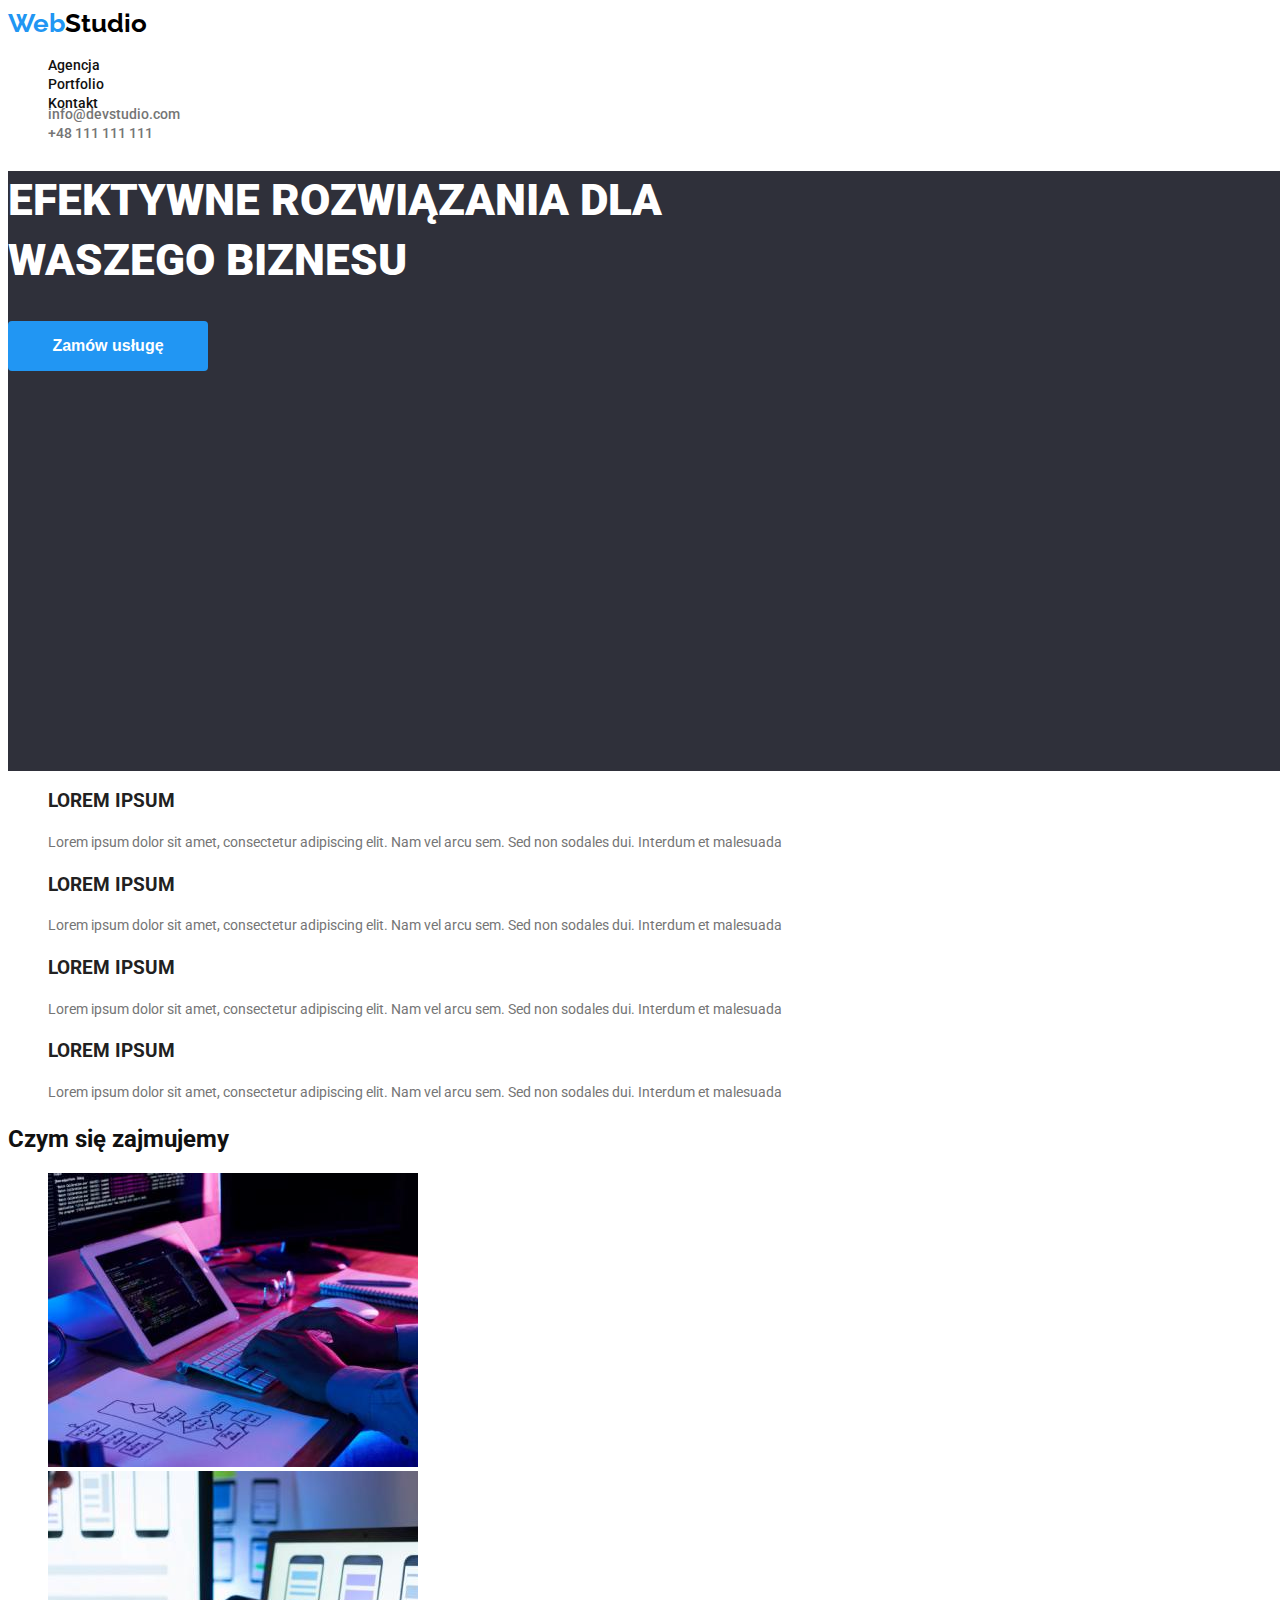
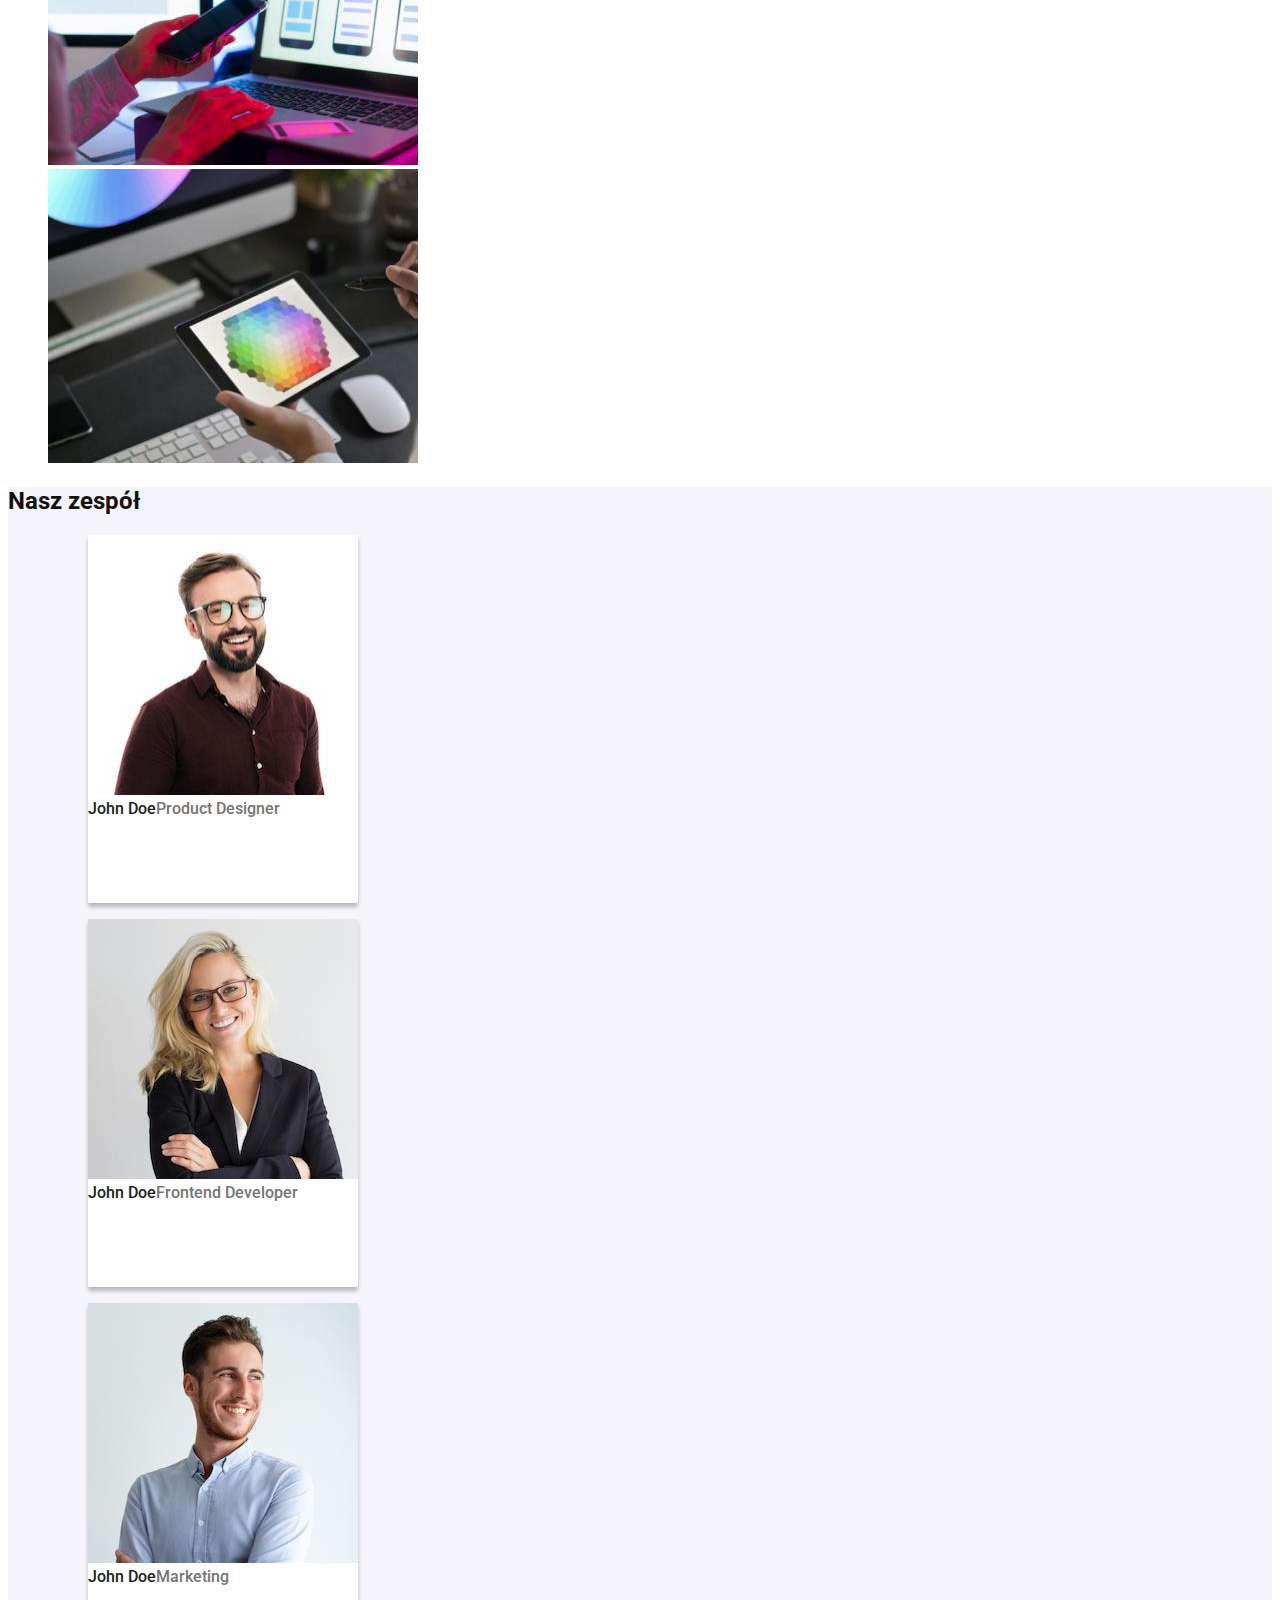
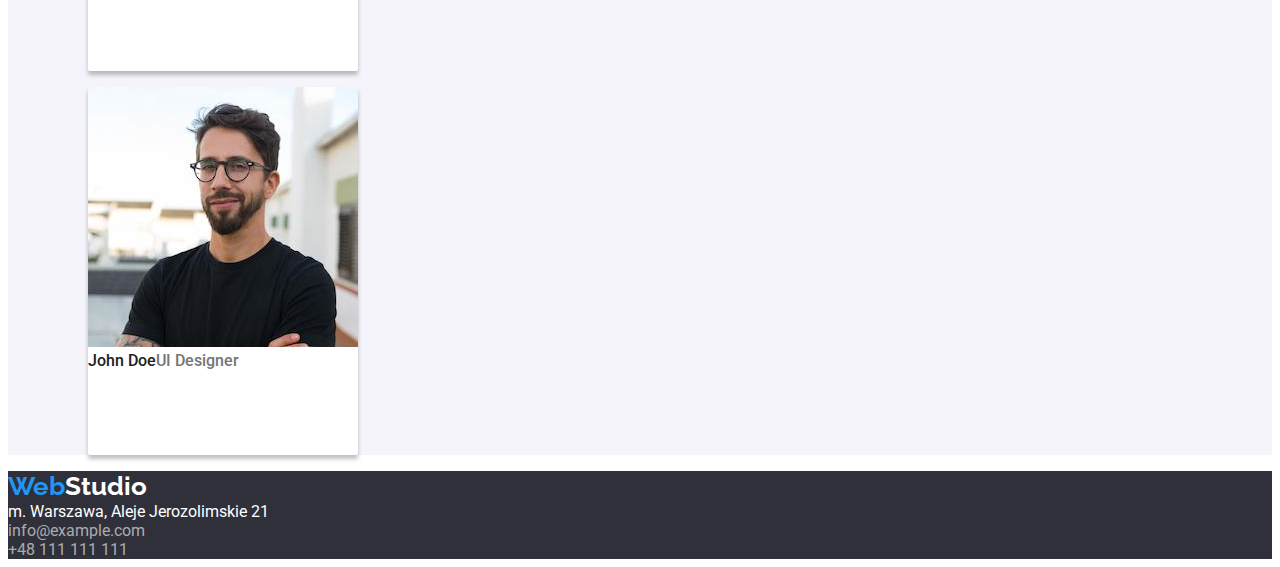
<file: index.html>
<!DOCTYPE html>
<html lang="pl">
    <head>
        <meta charset="UTF-8" />
        <meta http-equiv="X-UA-Compatible" content="IE=edge" />
        <meta name="viewport" content="width=device-width, initial-scale=1.0" />
        <title>Zadanie domowe GOIT Polska</title>
        <link rel="preconnect" href="https://fonts.googleapis.com" />
        <link rel="preconnect" href="https://fonts.gstatic.com" crossorigin />
        <link
            href="https://fonts.googleapis.com/css2?family=Raleway:wght@700&family=Roboto:wght@400;500;700;900&display=swap"
            rel="stylesheet"
        />
        <link rel="stylesheet" href="css/styles.css" />
    </head>
    <body>
        <header>
            <nav class="header-navigation">
                <a class="logo" href="index.html"
                    >Web<span class="header-studio">Studio</span></a
                >
                <ul class="nav-list">
                    <li><a href="#">Agencja</a></li>
                    <li>
                        <a href="portfolio.html">Portfolio</a>
                    </li>
                    <li><a href="#">Kontakt</a></li>
                </ul>
            </nav>
            <ul class="contact-list">
                <li>
                    <a class="nav-mail" href="mailto:info@devstudio.com"
                        >info@devstudio.com</a
                    >
                </li>
                <li>
                    <a class="nav-tel" href="tel:+48-111-111-111"
                        >+48 111 111 111</a
                    >
                </li>
            </ul>
        </header>
        <main>
            <section class="service">
                <h1 class="button-title">
                    EFEKTYWNE ROZWIĄZANIA DLA WASZEGO BIZNESU
                </h1>
                <button class="active-button" type="button">
                    Zamów usługę
                </button>
            </section>
            <section>
                <ul class="primary-list">
                    <li>
                        <h3>Lorem Ipsum</h3>
                        <p>
                            Lorem ipsum dolor sit amet, consectetur adipiscing
                            elit. Nam vel arcu sem. Sed non sodales dui.
                            Interdum et malesuada
                        </p>
                    </li>
                    <li>
                        <h3>Lorem Ipsum</h3>
                        <p>
                            Lorem ipsum dolor sit amet, consectetur adipiscing
                            elit. Nam vel arcu sem. Sed non sodales dui.
                            Interdum et malesuada
                        </p>
                    </li>
                    <li>
                        <h3>Lorem Ipsum</h3>
                        <p>
                            Lorem ipsum dolor sit amet, consectetur adipiscing
                            elit. Nam vel arcu sem. Sed non sodales dui.
                            Interdum et malesuada
                        </p>
                    </li>
                    <li>
                        <h3>Lorem Ipsum</h3>
                        <p>
                            Lorem ipsum dolor sit amet, consectetur adipiscing
                            elit. Nam vel arcu sem. Sed non sodales dui.
                            Interdum et malesuada
                        </p>
                    </li>
                </ul>
            </section>
            <div>
                <h2 class="what-we-do">Czym się zajmujemy</h2>
                <ul class="portfolio-list">
                    <li>
                        <img
                            src="images/coding-in-progress.jpg"
                            alt="coding in progress"
                            width="370"
                            height="294"
                        />
                    </li>
                    <li>
                        <img
                            src="images/not-yet-notch.jpg"
                            alt="not yet notch"
                            width="370"
                            height="294"
                        />
                    </li>
                    <li>
                        <img
                            src="images/too-much-colours-for-me.jpg"
                            alt="too much colours for me"
                            width="370"
                            height="294"
                        />
                    </li>
                </ul>
            </div>
            <section class="team-section">
                <h2 class="team-title">Nasz zespół</h2>
                <ul class="secondary-list">
                    <li>
                        <figure>
                            <img
                                src="images/team/pal1.jpg"
                                alt="pal 1"
                                width="270"
                                height="260"
                            />
                            <figcaption>
                                <span class="team-names">John Doe</span
                                ><span class="team-position"
                                    >Product Designer</span
                                >
                            </figcaption>
                        </figure>
                    </li>
                    <li>
                        <figure>
                            <img
                                src="images/team/pal2.jpg"
                                alt="pal 2"
                                width="270"
                                height="260"
                            />
                            <figcaption>
                                <span class="team-names">John Doe</span
                                ><span class="team-position"
                                    >Frontend Developer</span
                                >
                            </figcaption>
                        </figure>
                    </li>
                    <li>
                        <figure>
                            <img
                                src="images/team/pal3.jpg"
                                alt="pal 3"
                                width="270"
                                height="260"
                            />
                            <figcaption>
                                <span class="team-names">John Doe</span
                                ><span class="team-position">Marketing</span>
                            </figcaption>
                        </figure>
                    </li>
                    <li>
                        <figure>
                            <img
                                src="images/team/pal4.jpg"
                                alt="pal 4"
                                width="270"
                                height="260"
                            />
                            <figcaption>
                                <span class="team-names">John Doe</span
                                ><span class="team-position">UI Designer</span>
                            </figcaption>
                        </figure>
                    </li>
                </ul>
            </section>
        </main>
        <footer class="footer-section">
            <a class="logo" href="index.html"
                >Web<span class="footer-studio">Studio</span></a
            >
            <address>
                <a
                    class="footer-localization"
                    href="https://goo.gl/maps/t7D3Fm8JjVbQzfDk6"
                    title="Lokalizacja"
                    >m. Warszawa, Aleje Jerozolimskie 21</a
                ><br />
                <a class="footer-mail" href="mailto:info@example.com"
                    >info@example.com</a
                ><br />
                <a class="footer-tel" href="tel:+48-111-111-111"
                    >+48 111 111 111</a
                >
            </address>
        </footer>
    </body>
</html>
</file>
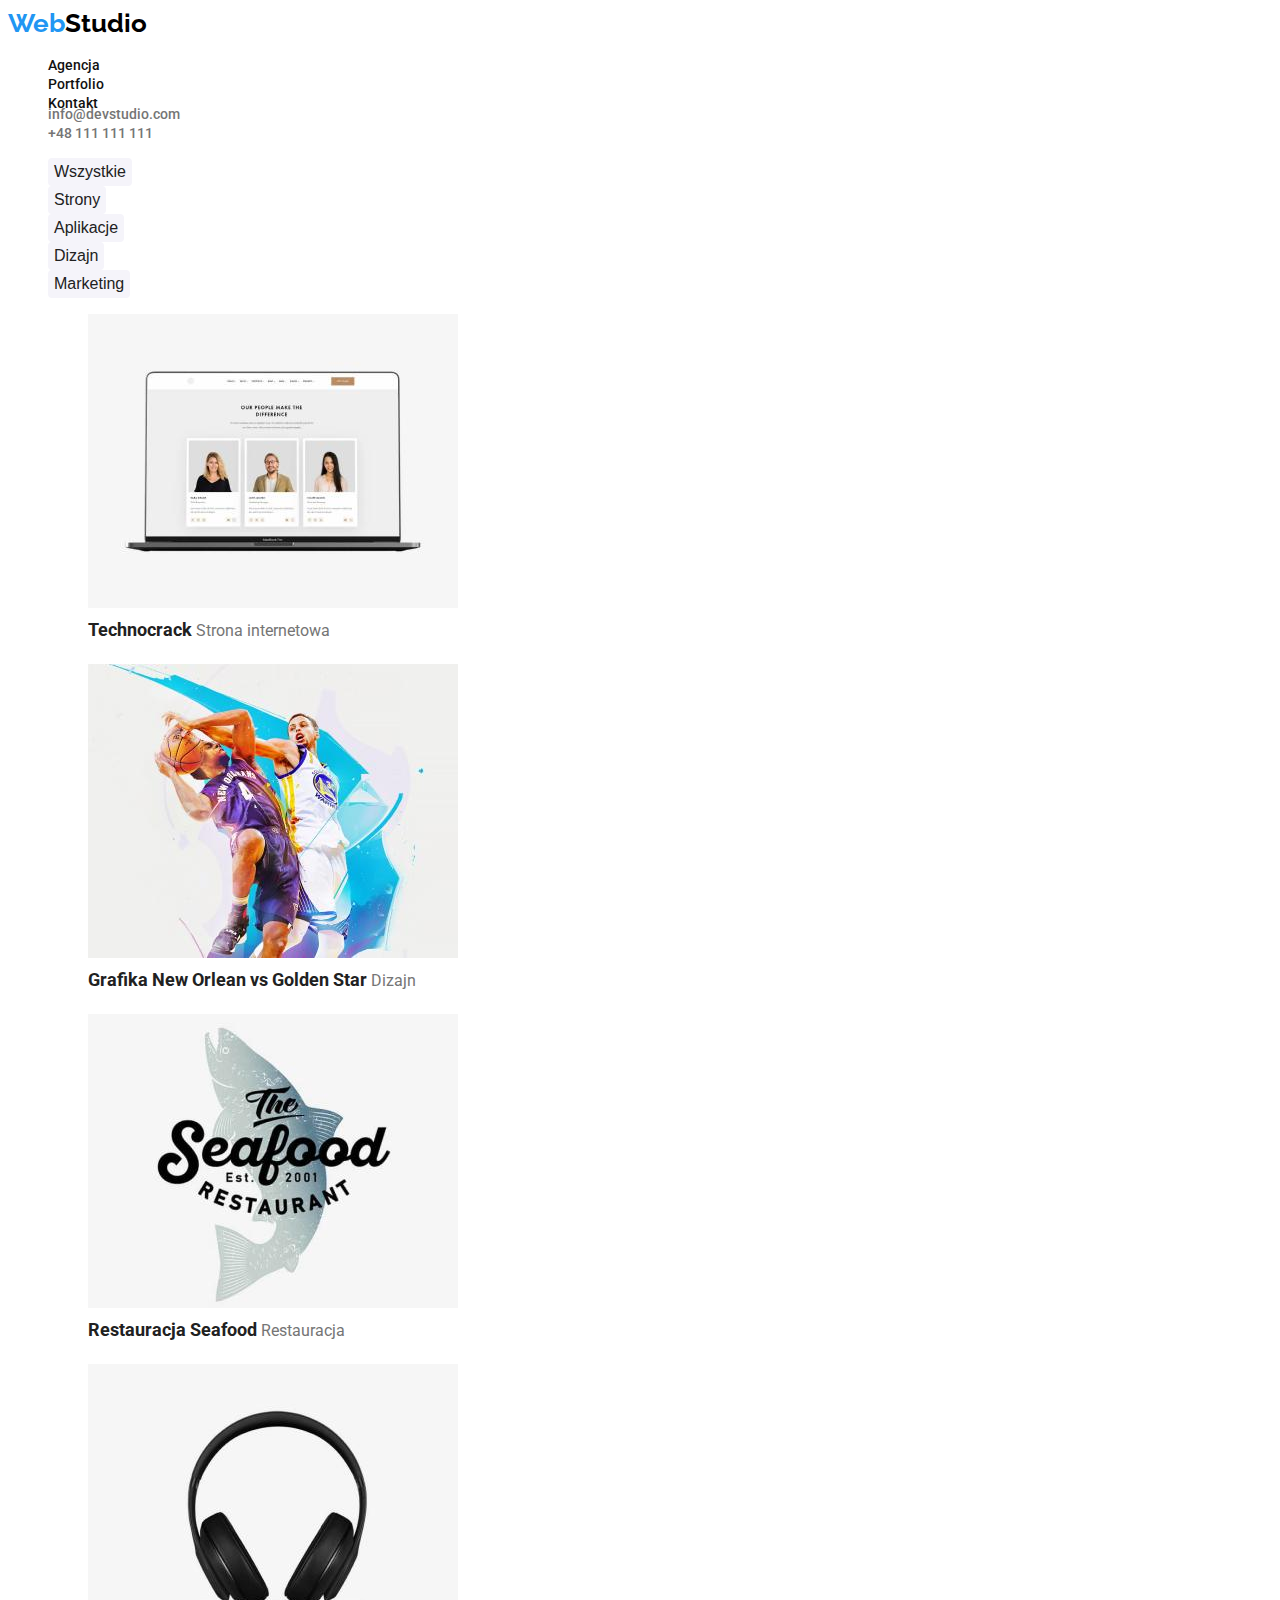
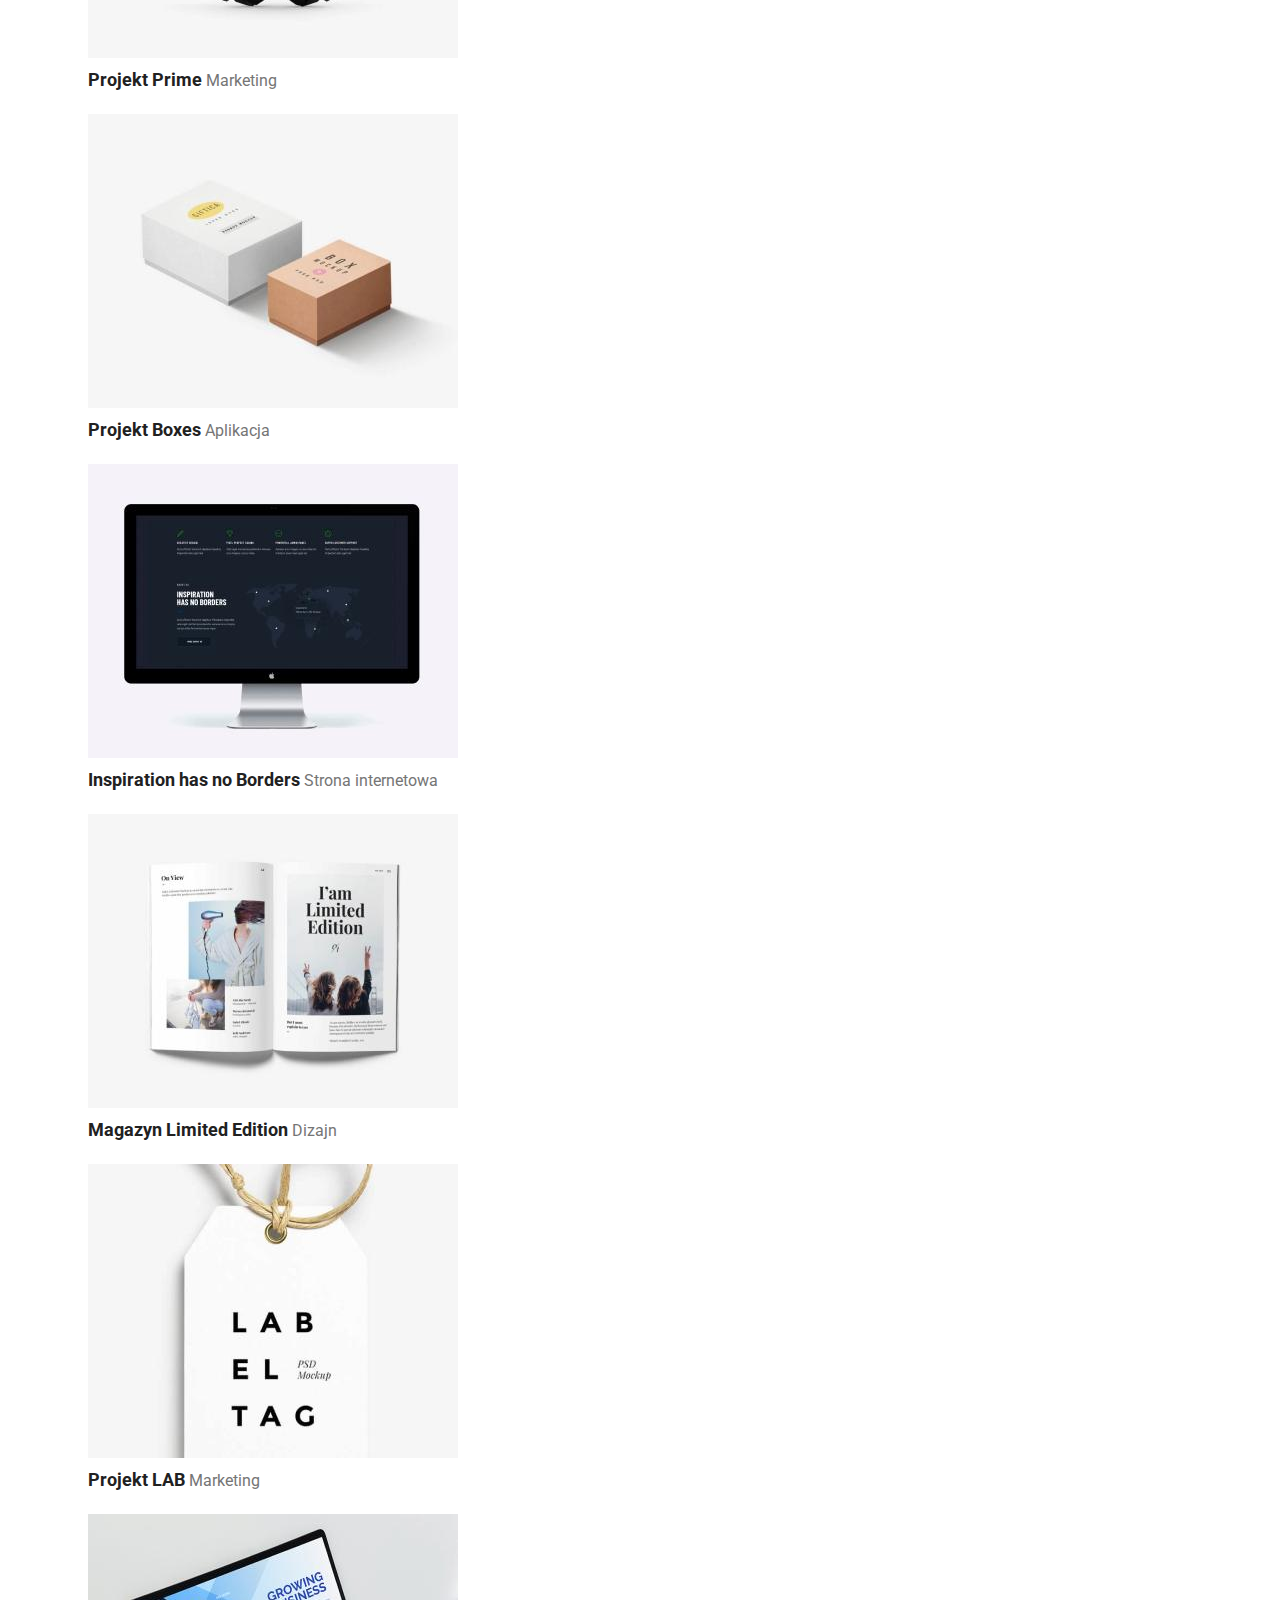
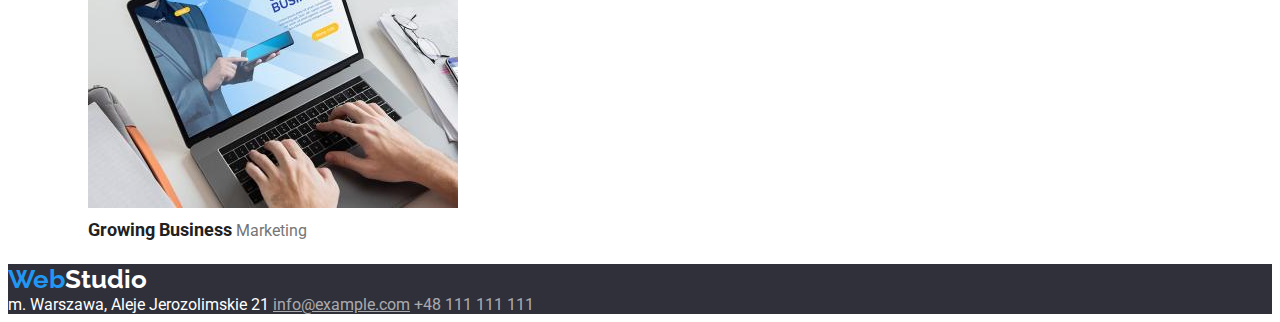
<file: portfolio.html>
<!DOCTYPE html>
<html lang="en">
    <head>
        <meta charset="UTF-8" />
        <meta http-equiv="X-UA-Compatible" content="IE=edge" />
        <meta name="viewport" content="width=device-width, initial-scale=1.0" />
        <title>Portfolio</title>
        <link rel="preconnect" href="https://fonts.googleapis.com" />
        <link rel="preconnect" href="https://fonts.gstatic.com" crossorigin />
        <link
            href="https://fonts.googleapis.com/css2?family=Raleway:wght@700&family=Roboto:wght@400;500;700;900&display=swap"
            rel="stylesheet"
        />
        <link rel="stylesheet" href="css/styles.css" />
    </head>
    <body>
        <header>
            <nav class="header-navigation">
                <a class="logo" href="index.html"
                    >Web<span class="header-studio">Studio</span></a
                >
                <ul class="nav-list">
                    <li><a href="#">Agencja</a></li>
                    <li>
                        <a href="portfolio.html">Portfolio</a>
                    </li>
                    <li><a href="#">Kontakt</a></li>
                </ul>
            </nav>
            <ul class="contact-list">
                <li>
                    <a class="nav-mail" href="mailto:info@devstudio.com"
                        >info@devstudio.com</a
                    >
                </li>
                <li>
                    <a class="nav-tel" href="tel:+48-111-111-111"
                        >+48 111 111 111</a
                    >
                </li>
            </ul>
        </header>
        <main>
            <div>
                <ul class="portfolio-nav-buttons">
                    <li>
                        <button>Wszystkie</button>
                    </li>
                    <li>
                        <button>Strony</button>
                    </li>
                    <li>
                        <button>Aplikacje</button>
                    </li>
                    <li>
                        <button>Dizajn</button>
                    </li>
                    <li>
                        <button>Marketing</button>
                    </li>
                </ul>
            </div>
            <section>
                <ul class="portfolio-list">
                    <li>
                        <figure>
                            <img
                                src="images/portfolio/technocrack.jpg"
                                alt="technocrack"
                                width="370"
                                height="294"
                            />
                            <figcaption>
                                <span class="project-names">Technocrack</span>
                                <span class="project-type"
                                    >Strona internetowa</span
                                >
                            </figcaption>
                        </figure>
                    </li>
                    <li>
                        <figure>
                            <img
                                src="images/portfolio/basketball.jpg"
                                alt="basketball"
                                width="370"
                                height="294"
                            />
                            <figcaption>
                                <span class="project-names"
                                    >Grafika New Orlean vs Golden Star</span
                                >
                                <span class="project-type">Dizajn</span>
                            </figcaption>
                        </figure>
                    </li>
                    <li>
                        <figure>
                            <img
                                src="images/portfolio/seafood.jpg"
                                alt="seafood"
                                width="370"
                                height="294"
                            />
                            <figcaption>
                                <span class="project-names"
                                    >Restauracja Seafood</span
                                >
                                <span class="project-type">Restauracja</span>
                            </figcaption>
                        </figure>
                    </li>
                    <li>
                        <figure>
                            <img
                                src="images/portfolio/headphones.jpg"
                                alt="headphones"
                                width="370"
                                height="294"
                            />
                            <figcaption>
                                <span class="project-names">Projekt Prime</span>
                                <span class="project-type">Marketing</span>
                            </figcaption>
                        </figure>
                    </li>
                    <li>
                        <figure>
                            <img
                                src="images/portfolio/boxes.jpg"
                                alt="boxes"
                                width="370"
                                height="294"
                            />
                            <figcaption>
                                <span class="project-names">Projekt Boxes</span>
                                <span class="project-type">Aplikacja</span>
                            </figcaption>
                        </figure>
                    </li>
                    <li>
                        <figure>
                            <img
                                src="images/portfolio/imac.jpg"
                                alt="imac"
                                width="370"
                                height="294"
                            />
                            <figcaption>
                                <span class="project-names"
                                    >Inspiration has no Borders</span
                                >
                                <span class="project-type"
                                    >Strona internetowa</span
                                >
                            </figcaption>
                        </figure>
                    </li>
                    <li>
                        <figure>
                            <img
                                src="images/portfolio/magazine.jpg"
                                alt="magazine"
                                width="370"
                                height="294"
                            />
                            <figcaption>
                                <span class="project-names"
                                    >Magazyn Limited Edition</span
                                >
                                <span class="project-type">Dizajn</span>
                            </figcaption>
                        </figure>
                    </li>
                    <li>
                        <figure>
                            <img
                                src="images/portfolio/label.jpg"
                                alt="label"
                                width="370"
                                height="294"
                            />
                            <figcaption>
                                <span class="project-names">Projekt LAB</span>
                                <span class="project-type">Marketing</span>
                            </figcaption>
                        </figure>
                    </li>
                    <li>
                        <figure>
                            <img
                                src="images/portfolio/laptop.jpg"
                                alt="laptop"
                                width="370"
                                height="294"
                            />
                            <figcaption>
                                <span class="project-names"
                                    >Growing Business</span
                                >
                                <span class="project-type">Marketing</span>
                            </figcaption>
                        </figure>
                    </li>
                </ul>
            </section>
        </main>
        <footer class="footer-section">
            <a class="logo" href="index.html"
                >Web<span class="footer-studio">Studio</span></a
            >
            <address>
                <a
                    class="footer-localization"
                    href="https://goo.gl/maps/t7D3Fm8JjVbQzfDk6"
                    title="Lokalizacja"
                    >m. Warszawa, Aleje Jerozolimskie 21</a
                >
                <a class="footer-mail-portfolio" href="mailto:info@example.com"
                    >info@example.com</a
                >
                <a class="footer-tel" href="tel:+48-111-111-111"
                    >+48 111 111 111</a
                >
            </address>
        </footer>
    </body>
</html>
</file>
<file: css/styles.css>
:root {
    --light-blue: #2196f3;
}
.header-navigation {
    width: 1600px;
    height: 80px;
}

.header-studio {
    color: black;
    text-decoration: none;
    font-size: 26px;
    line-height: 1.19;
    font-weight: 700;
    font-family: 'Raleway', sans-serif;
}
.logo {
    color: #2196f3;
    line-height: 1.19;
    text-decoration: none;
    font-size: 26px;
    line-height: 1.19;
    font-weight: 700;
    font-family: 'Raleway', sans-serif;
}
body {
    font-family: 'Roboto', 'Raleway', sans-serif;
    color: #111;
}

.nav-list {
    list-style: none;
    list-style-type: none;
}

.nav-list a {
    font-size: 14px;
    color: #111;
    line-height: 1.14;
    font-weight: 500;
    text-decoration: none;
}

.nav-list a:hover {
    color: var(--light-blue);
}
.contact-list {
    list-style: none;
    list-style-type: none;
}

.nav-mail {
    font-size: 14px;
    color: #757575;
    line-height: 1.14;
    font-weight: 500;
    text-decoration: none;
}
.nav-mail:hover {
    color: var(--light-blue);
}
.nav-tel {
    font-size: 14px;
    color: #757575;
    line-height: 1.14;
    font-weight: 500;
    text-decoration: none;
}
.nav-tel:hover {
    color: var(--light-blue);
}
.service {
    height: 600px;
    width: 1600px;
    background-color: #2f303a;
}
.button-title {
    color: white;
    font-size: 44px;
    line-height: 1.36;
    font-weight: 900;
    width: 696px;
    height: 120px;
}
.active-button {
    color: white;
    font-size: 16px;
    line-height: 1.88;
    font-weight: 700;
    cursor: pointer;
    width: 200px;
    height: 50px;
    background-color: #2196f3;
    border: none;
    border-radius: 4px;
}
.active-button:active {
    color: magenta;
}
.primary-list p {
    font-size: 14px;
    font-weight: 400;
    color: #757575;
    line-height: 1.71;
}

.primary-list h3 {
    color: #212121;
    text-transform: uppercase;
}
.what-we-do {
    line-height: 1.17;
}
.team-section {
    background-color: #f5f4fa;
}
.team-title {
    line-height: 1.17;
}
.team-names {
    color: #212121;
    font-size: 16px;
    line-height: 1.17;
    font-weight: 500;
}
.footer-section {
    background-color: #2f303a;
}
.footer-localization {
    text-decoration: none;
    color: white;
    line-height: 1.19;
    font-style: normal;
}
.footer-mail {
    text-decoration: none;
    color: rgb(255, 255, 255, 0.6);
    line-height: 1.19;
    font-style: normal;
}
.footer-mail:hover {
    color: var(--light-blue);
}
.footer-mail-portfolio {
    color: rgb(255, 255, 255, 0.6);
    line-height: 1.19;
    font-style: normal;
}
.footer-mail-portfolio:hover {
    color: var(--light-blue);
}
.footer-tel {
    text-decoration: none;
    color: rgb(255, 255, 255, 0.6);
    line-height: 1.19;
    font-style: normal;
}
.footer-tel:hover {
    color: var(--light-blue);
}
.footer-studio {
    color: white;
    text-decoration: none;
    font-size: 26px;
    line-height: 1.17;
    font-weight: 700;
    font-family: 'Raleway', sans-serif;
}
.secondary-list figure {
    background-color: white;
    width: 270px;
    height: 368px;
    border-radius: 2px;
    box-shadow: 0px 4px 4px rgba(0, 0, 0, 0.25);
}
.secondary-list figcaption {
    font-size: 16px;
    line-height: 1.19;
    color: #212121;
    font-weight: 500;
}
.team-position {
    color: #757575;
    line-height: 1.19;
}
.secondary-list {
    list-style-type: none;
}
.primary-list {
    list-style-type: none;
}
.portfolio-list {
    list-style-type: none;
}
.portfolio-list figcaption {
    color: #212121;
    font-size: 18px;
    line-height: 2;
    font-weight: 700;
}
.project-names {
    color: #212121;
    font-size: 18px;
    line-height: 2;
    font-weight: 700;
}
.project-type {
    color: #757575;
    font-size: 16px;
    line-height: 1.88;
    font-weight: 400;
}
.portfolio-nav-buttons {
    list-style-type: none;
}
.portfolio-nav-buttons button {
    color: #212121;
    font-size: 16px;
    line-height: 1.63;
    cursor: pointer;
    text-decoration: none;
    background-color: #f5f4fa;
    border-radius: 4px;
    border-style: none;
}
.portfolio-nav-buttons button:hover {
    background-color: #2196f3;
    color: white;
}
</file>
